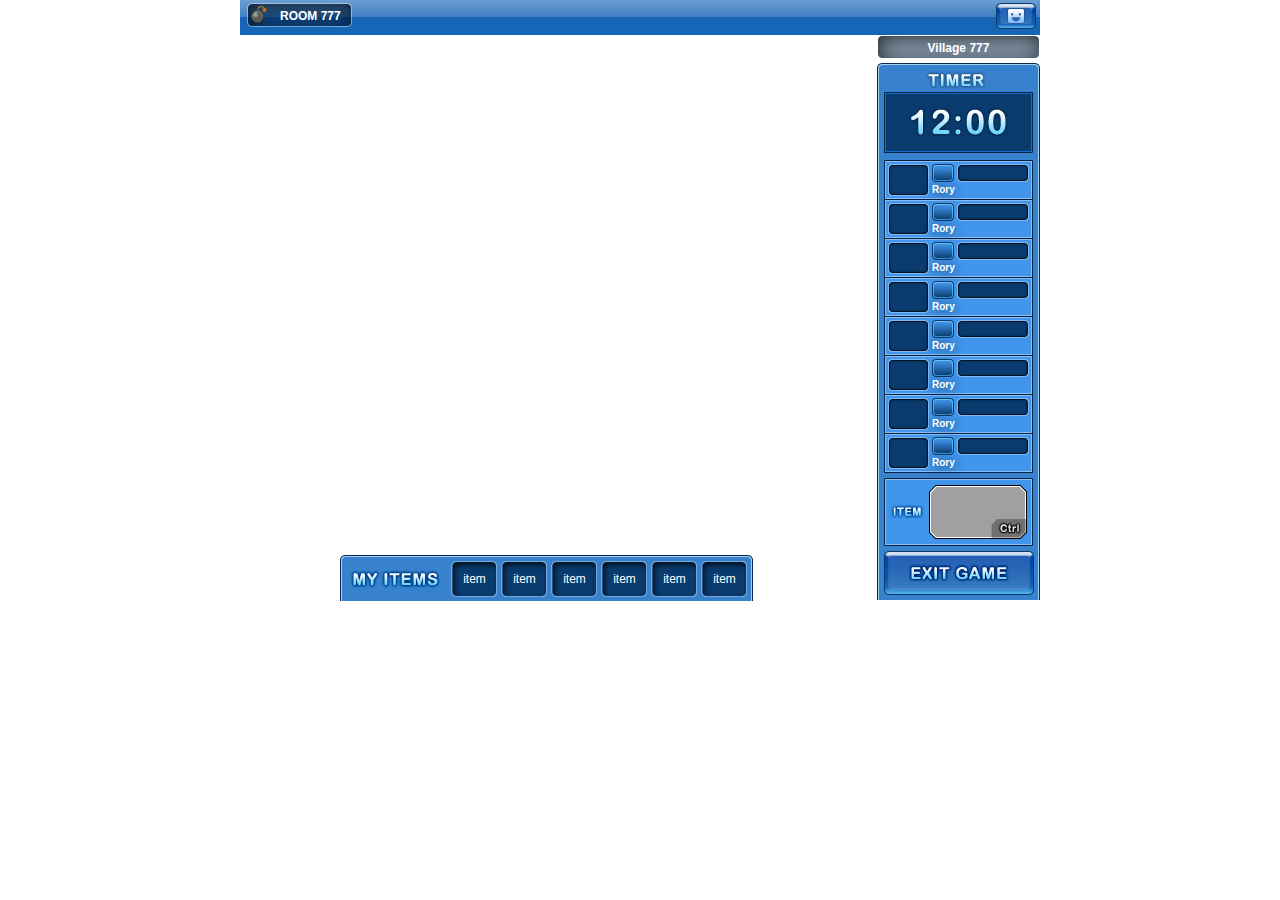
<file: BlastersOnline/PuzzleGam/Content/UI/index.html>
﻿<!DOCTYPE html PUBLIC "-//W3C//DTD XHTML 1.0 Transitional//EN" "http://www.w3.org/TR/xhtml1/DTD/xhtml1-transitional.dtd">
<html xmlns="http://www.w3.org/1999/xhtml">
<head>
<meta http-equiv="Content-Type" content="text/html; charset=utf-8" />
<title>Blasters Online - In Game</title>
<link href="style.css" rel="stylesheet" type="text/css" /> 


</head>
<body id="container">
<script src="global.js"> </script>

	<div id="topbar">
		<div id="room">ROOM 777</div>
		<a href=""><img src="images/smiley.png" alt="" id="smiley"/></a>
	</div>
	
		<div id="content">
			<div id="main">
				
			</div>
				<div id="myitems">
					<div class="item">item</div>
					<div class="item">item</div>
					<div class="item">item</div>
					<div class="item">item</div>
					<div class="item">item</div>
					<div class="item">item</div>
				</div>
			<div class="clear"></div>
		</div>
	
	<div id="sidebar">
		<div id="gamemap">Village 777</div>
		<div id="sidebarbg">
			<div id="timer">
				<img src="images/time.png" alt="" />
			</div>
			
			<div class="playerbox">
				<div class="pblefticon"></div>
				<div class="pbmidicon"></div>
				<div class="rankbadges"></div>
				<div class="playername">Rory</div>
			</div>
				<div class="playerbox">
					<div class="pblefticon"></div>
					<div class="pbmidicon"></div>
					<div class="rankbadges"></div>
					<div class="playername">Rory</div>
				</div>
			<div class="playerbox">
				<div class="pblefticon"></div>
				<div class="pbmidicon"></div>
				<div class="rankbadges"></div>
				<div class="playername">Rory</div>
			</div>
				<div class="playerbox">
					<div class="pblefticon"></div>
					<div class="pbmidicon"></div>
					<div class="rankbadges"></div>
					<div class="playername">Rory</div>
				</div>
			<div class="playerbox">
				<div class="pblefticon"></div>
				<div class="pbmidicon"></div>
				<div class="rankbadges"></div>
				<div class="playername">Rory</div>
			</div>
				<div class="playerbox">
					<div class="pblefticon"></div>
					<div class="pbmidicon"></div>
					<div class="rankbadges"></div>
					<div class="playername">Rory</div>
				</div>
			<div class="playerbox">
				<div class="pblefticon"></div>
				<div class="pbmidicon"></div>
				<div class="rankbadges"></div>
				<div class="playername">Rory</div>
			</div>
				<div class="playerbox">
					<div class="pblefticon"></div>
					<div class="pbmidicon"></div>
					<div class="rankbadges"></div>
					<div class="playername">Rory</div>
				</div>
			
			<div id="item">
				
			</div>
			
			<a href=""><img src="images/exitgame.png" alt="" /></a>
		</div>
	</div>
	
	<div class="clear"></div>
</body>
</html>
</file>
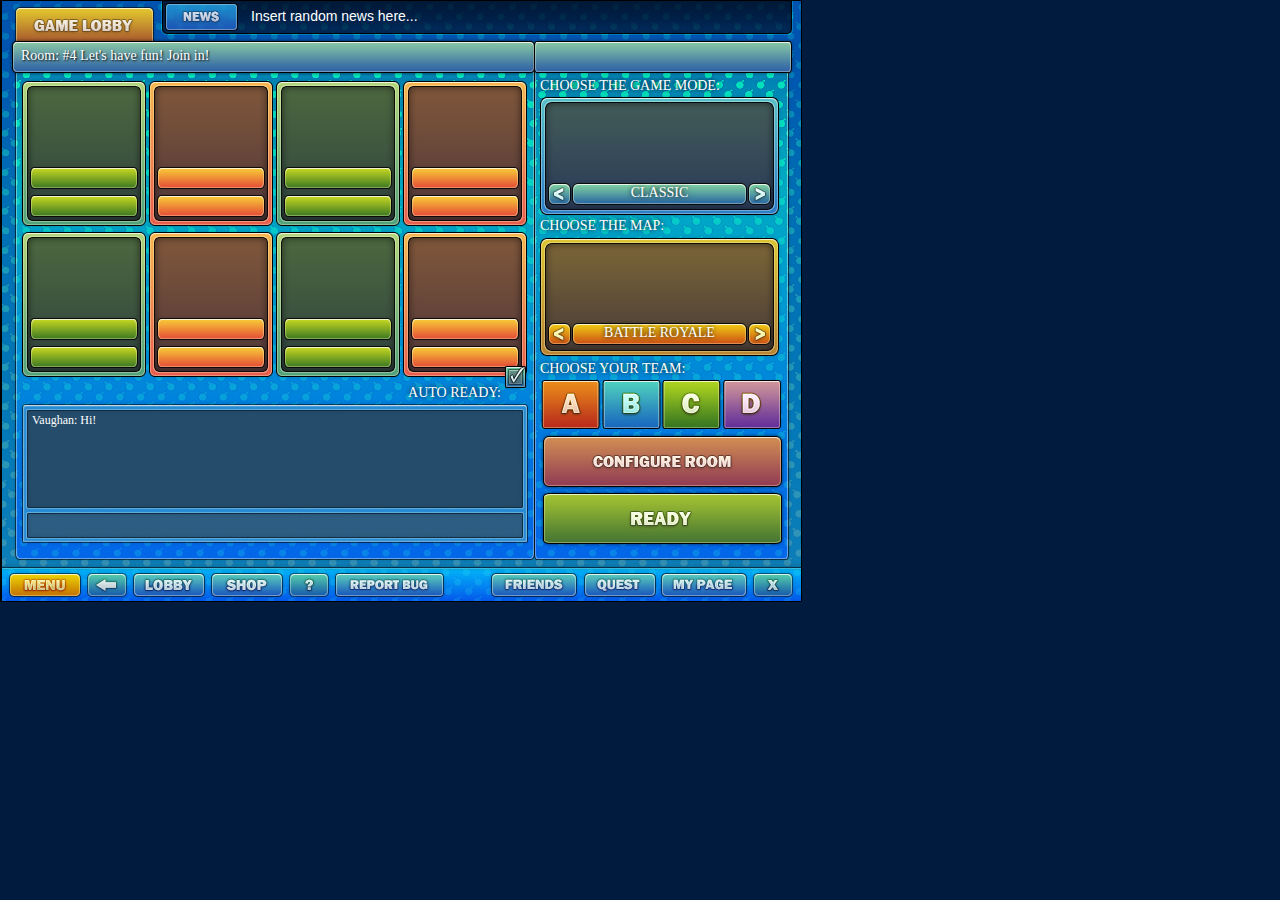
<file: BlastersOnline/BlastersLobby/Content/LobbyBridge/GameReadyView/index.html>
﻿<!DOCTYPE html PUBLIC "-//W3C//DTD XHTML 1.0 Transitional//EN" "http://www.w3.org/TR/xhtml1/DTD/xhtml1-transitional.dtd">
<html xmlns="http://www.w3.org/1999/xhtml">
<head>
<meta http-equiv="Content-Type" content="text/html; charset=utf-8" />
<title></title>
<link href="style.css" rel="stylesheet" type="text/css" /> 
</head>
<body>
<div id="mainbody">

	<div id="news">Insert random news here...</div>

	<div id="room_title">Room: #4 Let's have fun! Join in!</div>
	<div id="room_container">
		<div class="ready">
			<div class="area"></div>
			<div class="readyname"></div>
			<div class="readynotify"></div>
		</div>
			<div class="notready">
				<div class="area"></div>
				<div class="notreadyname"></div>
				<div class="notreadynotify"></div>
			</div>
		<div class="ready">
			<div class="area"></div>
			<div class="readyname"></div>
			<div class="readynotify"></div>
		</div>
			<div class="notready">
				<div class="area"></div>
				<div class="notreadyname"></div>
				<div class="notreadynotify"></div>
			</div>
		<div class="ready">
			<div class="area"></div>
			<div class="readyname"></div>
			<div class="readynotify"></div>
		</div>
			<div class="notready">
				<div class="area"></div>
				<div class="notreadyname"></div>
				<div class="notreadynotify"></div>
			</div>
		<div class="ready">
			<div class="area"></div>
			<div class="readyname"></div>
			<div class="readynotify"></div>
		</div>
			<div class="notready">
				<div class="area"></div>
				<div class="notreadyname"></div>
				<div class="notreadynotify"></div>
			</div>
		<div id="autoready">
			Auto Ready: <img src="images/autoready.png" class="temp"/>
		</div>
		<div class="clear"></div>

		<div id="chat">
			<div id="chatarea">
                <textarea id="chatlogx" class="chatlog" disabled="true" rows="5" cols="58">
Vaughan: Hi!
                </textarea>
			</div>
		    <div id="chatinput">
		        <input id="chatinputs" class="chatmessage" onkeydown="pressed(event)"  type="text" name="chatmessage">
		    </div>
		</div>
	</div>

		<div id="sidebar">
			<div id="gamemode">
				Choose the game mode:
				<div id="gamemodebox">
					<div class="sidearea"></div>
					<a href=""><img src="images/game_back.png" alt="" style="float: left;"/></a>
					<span id="gametitle">CLASSIC</span>
					<a href=""><img src="images/game_forward.png" alt="" /></a>
				</div>
			</div>
				<div id="gamemap">
					Choose the map:
					<div id="gamemapbox">
						<div class="sidearea"></div>
						<a href=""><img src="images/map_back.png" alt="" style="float: left;"/></a>
						<span id="maptitle">BATTLE ROYALE</span>
						<a href=""><img src="images/map_forward.png" alt="" /></a>
					</div>
				</div>
			<div id="team">
				Choose your team:<br/>
				<a href=""><img src="images/a.png" alt="" /></a>
				<a href=""><img src="images/b.png" alt="" /></a>
				<a href=""><img src="images/c.png" alt="" /></a>
				<a href=""><img src="images/d.png" alt="" /></a>
			</div>

			<a href=""><img src="images/configureroom.png" alt="" /></a>
			<a href=""><img src="images/ready.png" alt="" /></a>
		</div>
	<div class="clear"></div>

	<div id="footer">
		<ul id="btm_left">
			<li><a href=""><img src="images/menu.png" alt=""></a></li>
			<li><a href=""><img src="images/back.png" alt=""></a></li>
			<li><a href=""><img src="images/lobby.png" alt=""></a></li>
			<li><a href=""><img src="images/shop.png" alt=""></a></li>
			<li><a href=""><img src="images/help.png" alt=""></a></li>
			<li><a href=""><img src="images/reportbug.png" alt=""></a></li>
		</ul>
			<ul id="btm_right">
				<li><a href=""><img src="images/friends.png" alt=""></a></li>
				<li><a href=""><img src="images/quest.png" alt=""></a></li>
				<li><a href=""><img src="images/mypage.png" alt=""></a></li>
				<li><a href=""><img src="images/close.png" alt=""></a></li>
			</ul>
		<div class="clear"></div>
	</div>
</div>

</body>
    
        <script>
            function pressed(e) {
                // Has the enter key been pressed?
                if ((window.event ? event.keyCode : e.which) == 13) {
                    // If it has been so, manually submit the <form>
                    hook.sendchat();
                }
            }
        </script>
    

</html>
</file>
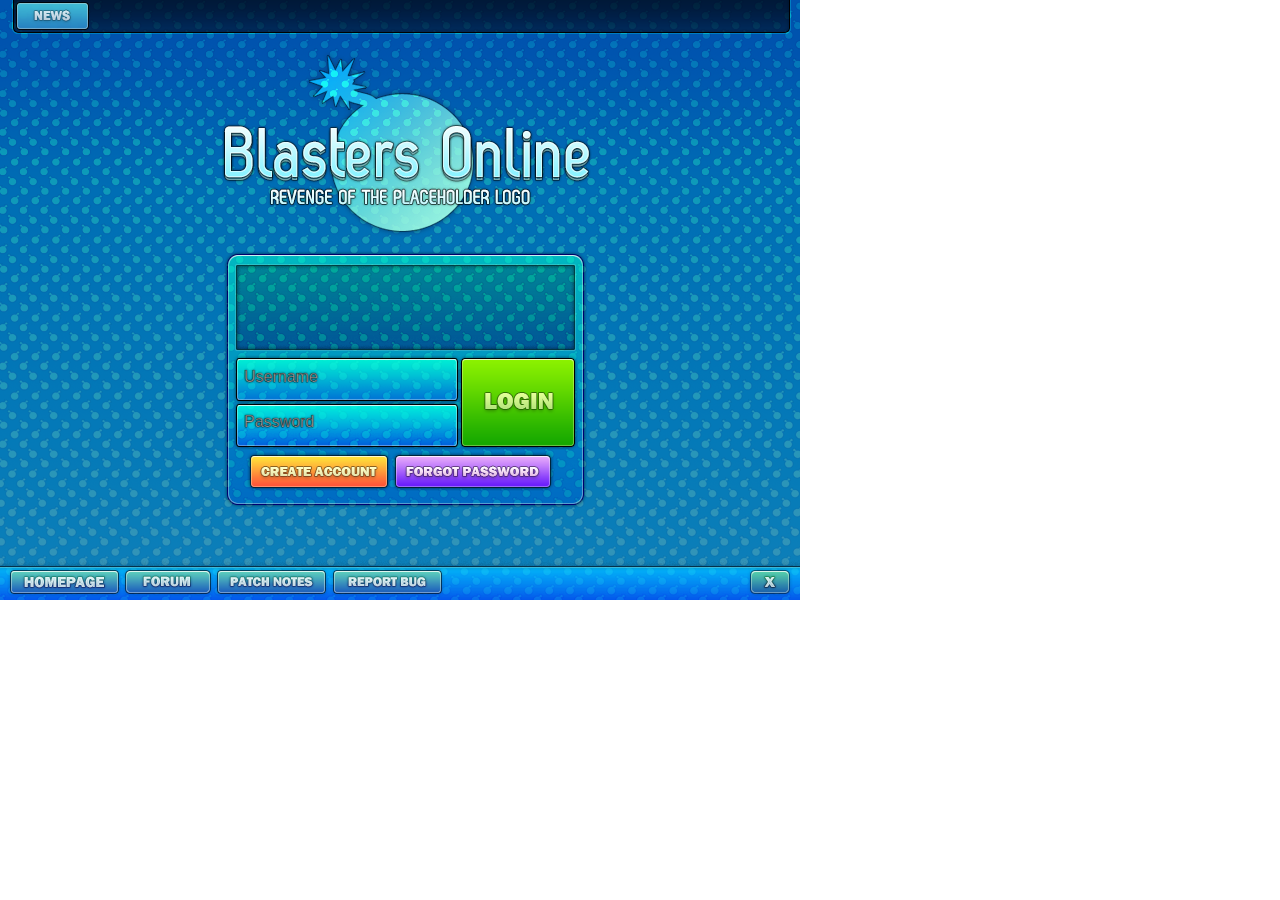
<file: BlastersOnline/BlastersLobby/Content/LobbyBridge/LoginView/index.html>
﻿<!DOCTYPE html PUBLIC "-//W3C//DTD XHTML 1.0 Transitional//EN" "http://www.w3.org/TR/xhtml1/DTD/xhtml1-transitional.dtd">
<html xmlns="http://www.w3.org/1999/xhtml">
    <head>
        <meta http-equiv="Content-Type" content="text/html; charset=utf-8" />
        <title>Blasters Login Screen</title>
        <link href="style.css" rel="stylesheet" type="text/css" />
        <link href="css/bootstrap.css" rel="stylesheet" type="text/css" /> 
    </head>
    
    <script src="http://ajax.googleapis.com/ajax/libs/jquery/1.10.1/jquery.min.js"></script>
    <script src="bootbox.js"> </script>
    <script src="bootstrap.js"> </script>

    <script src="functions.js"> </script>

    <body>
        <div id="container">
            <div id="container-news">
                <img id="btn-news" src="images/login_btn_news.png" />
            </div>

            <div id="container-login">
                <input type="text" id="txt-username" placeholder="Username" size="28">
                <input type="password" id="txt-password" placeholder="Password" size="28">

                <img id="btn-login" src="images/login_btn_login.png" onClick="hook.loginRequest()" />
                <img id="btn-createaccount" src="images/login_btn_createaccount.png" />
                <img id="btn-forgotpassword" src="images/login_btn_forgotpassword.png" />
            </div>

            <div id="container-bottom">
                <img id="btn-homepage" src="images/login_btn_homepage.png" onClick="hook.openHomepage()"/>
                <img id="btn-forum" src="images/login_btn_forum.png" onClick="hook.openForums()"/>
                <img id="btn-patchnotes" src="images/login_btn_patchnotes.png" />
                <img id="btn-reportbug" src="images/login_btn_reportbug.png" />
                <img id="btn-close" src="images/login_btn_close.png" onClick="hook.close()"/>
            </div>
        </div>
    </body>
</html>
</file>
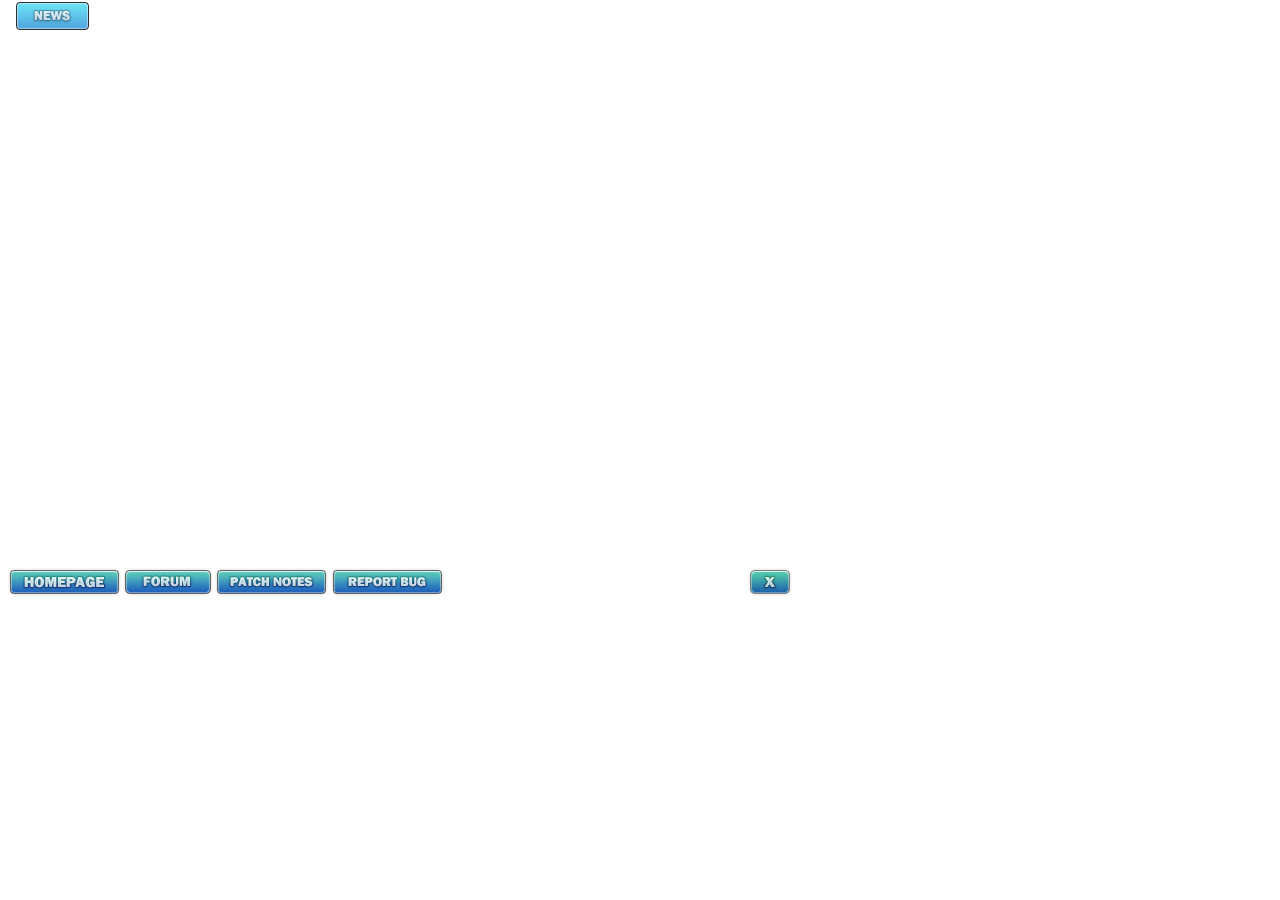
<file: BlastersOnline/BlastersLobby/Content/LobbyBridge/main/index.html>
﻿<!DOCTYPE html PUBLIC "-//W3C//DTD XHTML 1.0 Transitional//EN" "http://www.w3.org/TR/xhtml1/DTD/xhtml1-transitional.dtd">
<html xmlns="http://www.w3.org/1999/xhtml">
    <head>
        <meta http-equiv="Content-Type" content="text/html; charset=utf-8" />
        <title>Blasters Login Screen</title>
        <link href="style.css" rel="stylesheet" type="text/css" />
        <link href="css/bootstrap.css" rel="stylesheet" type="text/css" /> 
    </head>
    
    <script src="http://ajax.googleapis.com/ajax/libs/jquery/1.10.1/jquery.min.js"></script>
    <script src="bootbox.js"> </script>
    <script src="bootstrap.js"> </script>
    <script src="js/ViewManager.js"> </script>
    <script src="functions.js"> </script>

    <script> 
        var viewManager = new ViewManager();
    </script>

    <body>
        <div id="container">
            <div id="container-news">
                <img id="btn-news" src="images/login_btn_news.png" />
            </div>

            <div id="contentwrapper">

            </div>
                <div id="container-bottom">
                    <img id="btn-homepage" src="images/login_btn_homepage.png" onClick="hook.openHomepage()"/>
                    <img id="btn-forum" src="images/login_btn_forum.png" onClick="hook.openForums()"/>
                    <img id="btn-patchnotes" src="images/login_btn_patchnotes.png" />
                    <img id="btn-reportbug" src="images/login_btn_reportbug.png" />
                    <img id="btn-close" src="images/login_btn_close.png" onClick="hook.close()"/>
                </div>

        </div>
    </body>
</html>
</file>
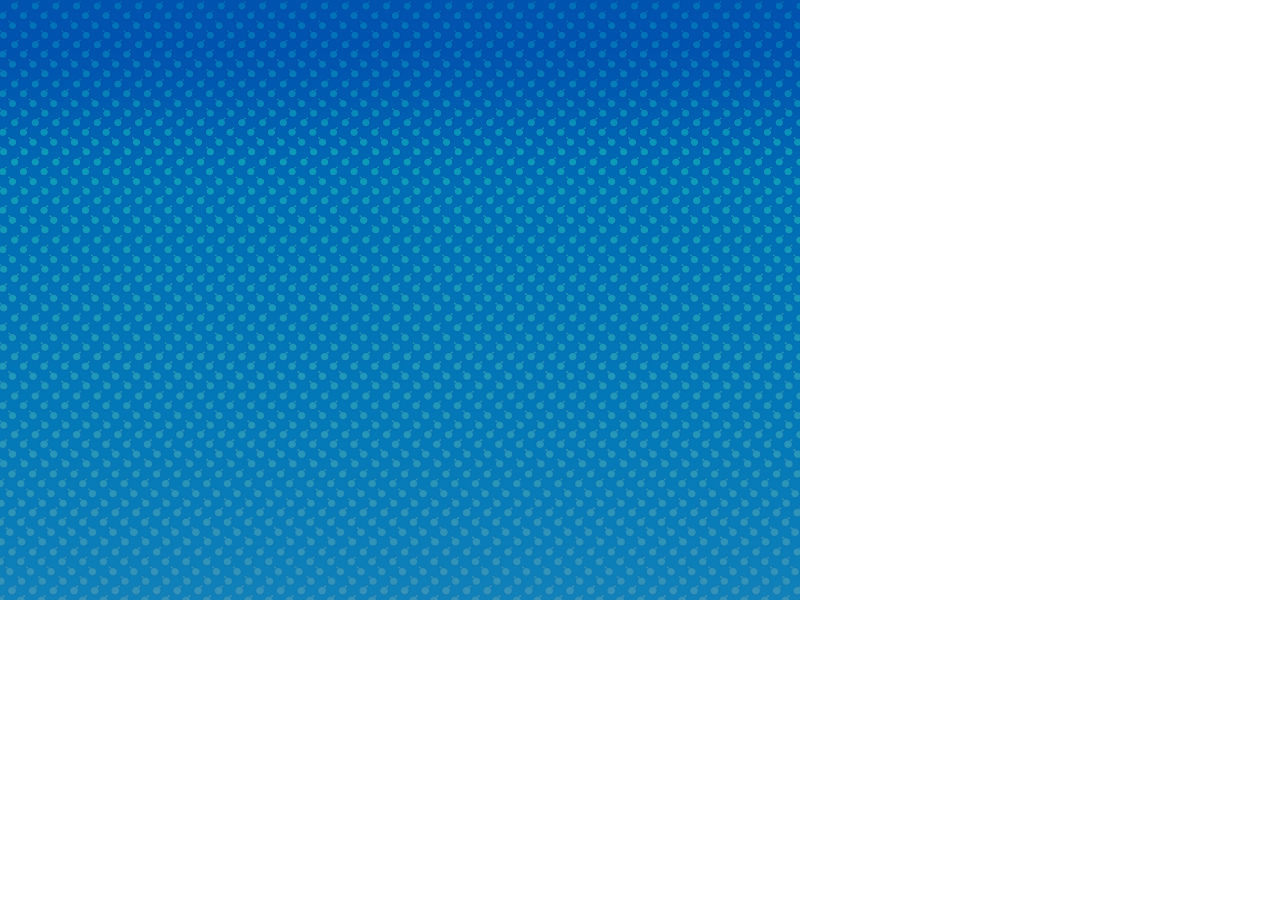
<file: BlastersOnline/BlastersLobby/Content/Interface/core.html>
﻿<!DOCTYPE html PUBLIC "-//W3C//DTD XHTML 1.0 Transitional//EN" "http://www.w3.org/TR/xhtml1/DTD/xhtml1-transitional.dtd">
<html xmlns="http://www.w3.org/1999/xhtml">
    <head>
        <meta http-equiv="Content-Type" content="text/html; charset=utf-8" />
        <title>Blasters Web Interface</title>

        <link href="css/core.css" rel="stylesheet" type="text/css" />
        <script src="js/angular.dev.js" type="text/javascript"></script>

        <!--<link href="css/bootstrap.css" rel="stylesheet" type="text/css" /> 
            

        <script src="js/pixastic.custom.js"></script>-->
        <script src="js/core.js" type="text/javascript"></script>
    </head>
    <!--
    <script src="http://ajax.googleapis.com/ajax/libs/jquery/1.10.1/jquery.min.js"></script>
    <script src="bootbox.js"> </script>
    <script src="bootstrap.js"> </script>

    <script src="functions.js"> </script>
-->
    <body onload="init()">
        <div id="page-container">
            <div id="page-header">

            </div>

            <div id="page-body">

            </div>

            <div id="page-footer">

            </div>
        </div>
    </body>
</html>
</file>
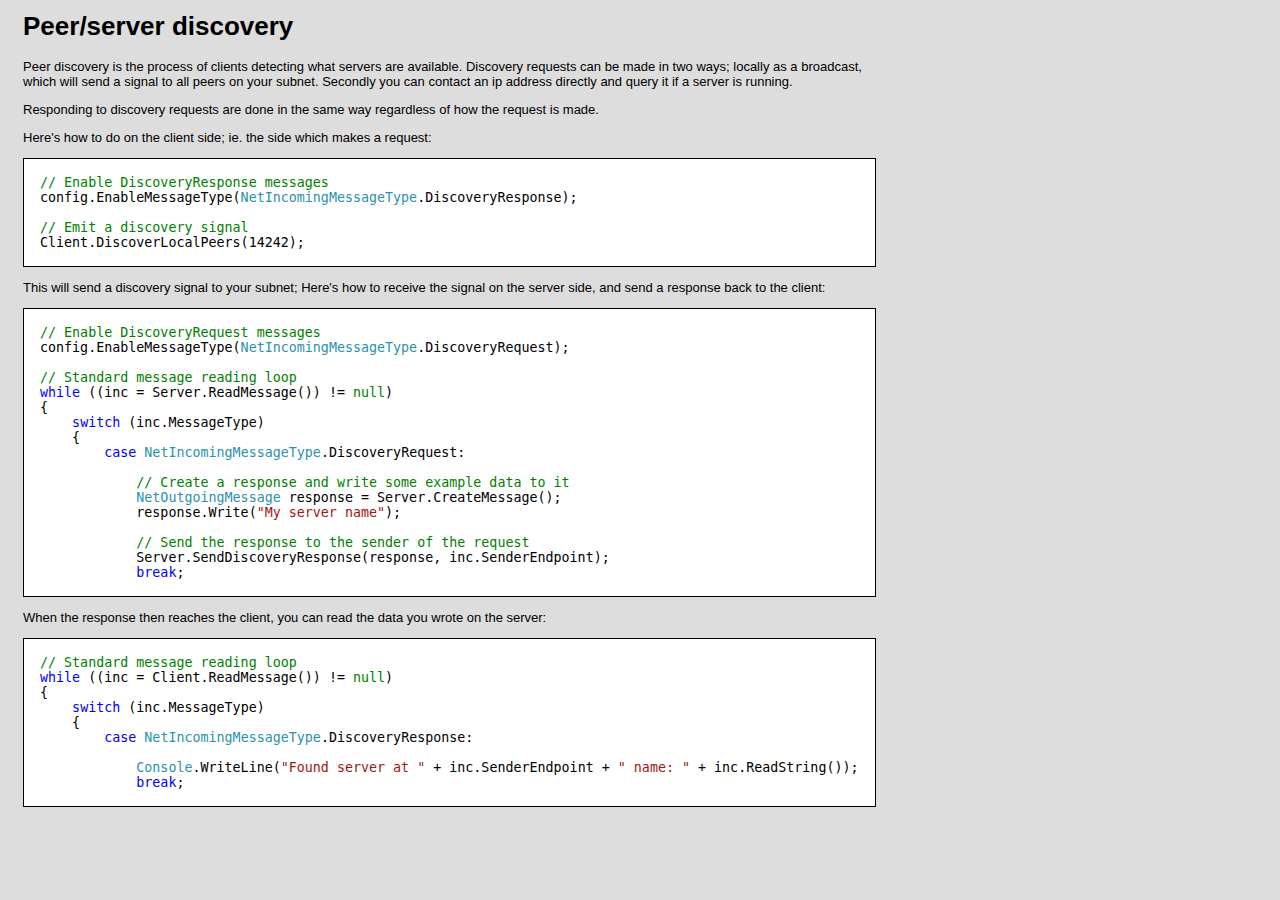
<file: BlastersOnline/MonoGame-develop/ThirdParty/Lidgren.Network/Documentation/Discovery.html>
﻿<!DOCTYPE HTML PUBLIC "-//W3C//DTD HTML 4.0 Transitional//EN">
<html>
<head>
	<style type="text/css">
		body
		{
			font-family: Verdana, Geneva, Arial, sans-serif;
			font-size: small;
			margin-left: 20px;
			background-color: #dddddd;
		}
		td
		{
			font-family: Verdana, Geneva, Arial, sans-serif;
			font-size: small;
		}
		.page
		{
			width: 700px;
		}
		.cf
		{
			font-family: Courier New;
			font-size: 10pt;
			color: black;
			background: white;
			padding: 16px;
			border: 1px solid black;
		}
		.cl
		{
			margin: 0px;
		}
		.cb1
		{
			color: green;
		}
		.cb2
		{
			color: #2b91af;
		}
		.cb3
		{
			color: blue;
		}
		.cb4
		{
			color: #a31515;
		}
	</style>
	<title>Peer/server discovery</title>
</head>
<body>
	<table>
		<tr>
			<td class="page">
				<h1>Peer/server discovery</h1>
				<p>
					Peer discovery is the process of clients detecting what servers are available. Discovery requests can be made in two ways; 
					locally as a broadcast, which will send a signal to all peers on your subnet. Secondly you can contact an ip address directly 
					and query it if a server is running.
				</p>
				<p>Responding to discovery requests are done in the same way regardless of how the request is made.</p>
				
				<p>Here's how to do on the client side; ie. the side which makes a request:</p>
				<div class="cf">
					<pre class="cl"><span class="cb1">// Enable DiscoveryResponse messages</span></pre>
					<pre class="cl">config.EnableMessageType(<span class="cb2">NetIncomingMessageType</span>.DiscoveryResponse);</pre>
					<pre class="cl">&nbsp;</pre>
					<pre class="cl"><span class="cb1">// Emit a discovery signal</span></pre>
					<pre class="cl">Client.DiscoverLocalPeers(14242);</pre>
				</div>

				<p>This will send a discovery signal to your subnet; Here's how to receive the signal on the server side, and send a response back to the client:</p>

<div class="cf">
<pre class="cl"><span class="cb1">// Enable DiscoveryRequest messages</span></pre>
<pre class="cl">config.EnableMessageType(<span class="cb2">NetIncomingMessageType</span>.DiscoveryRequest);</pre>
<pre class="cl">&nbsp;</pre>
<pre class="cl"><span class="cb1">// Standard message reading loop</span></pre>
<pre class="cl"><span class="cb3">while</span> ((inc = Server.ReadMessage()) != <span class="cb1">null</span>)</pre>
<pre class="cl">{</pre>
<pre class="cl">&nbsp;&nbsp;&nbsp; <span class="cb3">switch</span> (inc.MessageType)</pre>
<pre class="cl">&nbsp;&nbsp;&nbsp; {</pre>
<pre class="cl">&nbsp;&nbsp;&nbsp; &nbsp;&nbsp;&nbsp; <span class="cb3">case</span> <span class="cb2">NetIncomingMessageType</span>.DiscoveryRequest:</pre>
<pre class="cl">&nbsp;</pre>
<pre class="cl">&nbsp;&nbsp;&nbsp; &nbsp;&nbsp;&nbsp; &nbsp;&nbsp;&nbsp; <span class="cb1">// Create a response and write some example data to it</span></pre>
<pre class="cl">&nbsp;&nbsp;&nbsp; &nbsp;&nbsp;&nbsp; &nbsp;&nbsp;&nbsp; <span class="cb2">NetOutgoingMessage</span> response = Server.CreateMessage();</pre>
<pre class="cl">&nbsp;&nbsp;&nbsp; &nbsp;&nbsp;&nbsp; &nbsp;&nbsp;&nbsp; response.Write(<span class="cb4">&quot;My server name&quot;</span>);</pre>
<pre class="cl">&nbsp;</pre>
<pre class="cl">&nbsp;&nbsp;&nbsp; &nbsp;&nbsp;&nbsp; &nbsp;&nbsp;&nbsp; <span class="cb1">// Send the response to the sender of the request</span></pre>
<pre class="cl">&nbsp;&nbsp;&nbsp; &nbsp;&nbsp;&nbsp; &nbsp;&nbsp;&nbsp; Server.SendDiscoveryResponse(response, inc.SenderEndpoint);</pre>
<pre class="cl">&nbsp;&nbsp;&nbsp; &nbsp;&nbsp;&nbsp; &nbsp;&nbsp;&nbsp; <span class="cb3">break</span>;</pre>
</div>

<p>When the response then reaches the client, you can read the data you wrote on the server:</p>

<div class="cf">
<pre class="cl"><span class="cb1">// Standard message reading loop</span></pre>
<pre class="cl"><span class="cb3">while</span> ((inc = Client.ReadMessage()) != <span class="cb1">null</span>)</pre>
<pre class="cl">{</pre>
<pre class="cl">&nbsp;&nbsp;&nbsp; <span class="cb3">switch</span> (inc.MessageType)</pre>
<pre class="cl">&nbsp;&nbsp;&nbsp; {</pre>
<pre class="cl">&nbsp;&nbsp;&nbsp; &nbsp;&nbsp;&nbsp; <span class="cb3">case</span> <span class="cb2">NetIncomingMessageType</span>.DiscoveryResponse:</pre>
<pre class="cl">&nbsp;</pre>
<pre class="cl">&nbsp;&nbsp;&nbsp; &nbsp;&nbsp;&nbsp; &nbsp;&nbsp;&nbsp; <span class="cb2">Console</span>.WriteLine(<span class="cb4">&quot;Found server at &quot;</span> + inc.SenderEndpoint + <span class="cb4">&quot; name: &quot;</span> + inc.ReadString());</pre>
<pre class="cl">&nbsp;&nbsp;&nbsp; &nbsp;&nbsp;&nbsp; &nbsp;&nbsp;&nbsp; <span class="cb3">break</span>;</pre>
</div>
			</td>
		</tr>
	</table>
</body>
</html>
</file>
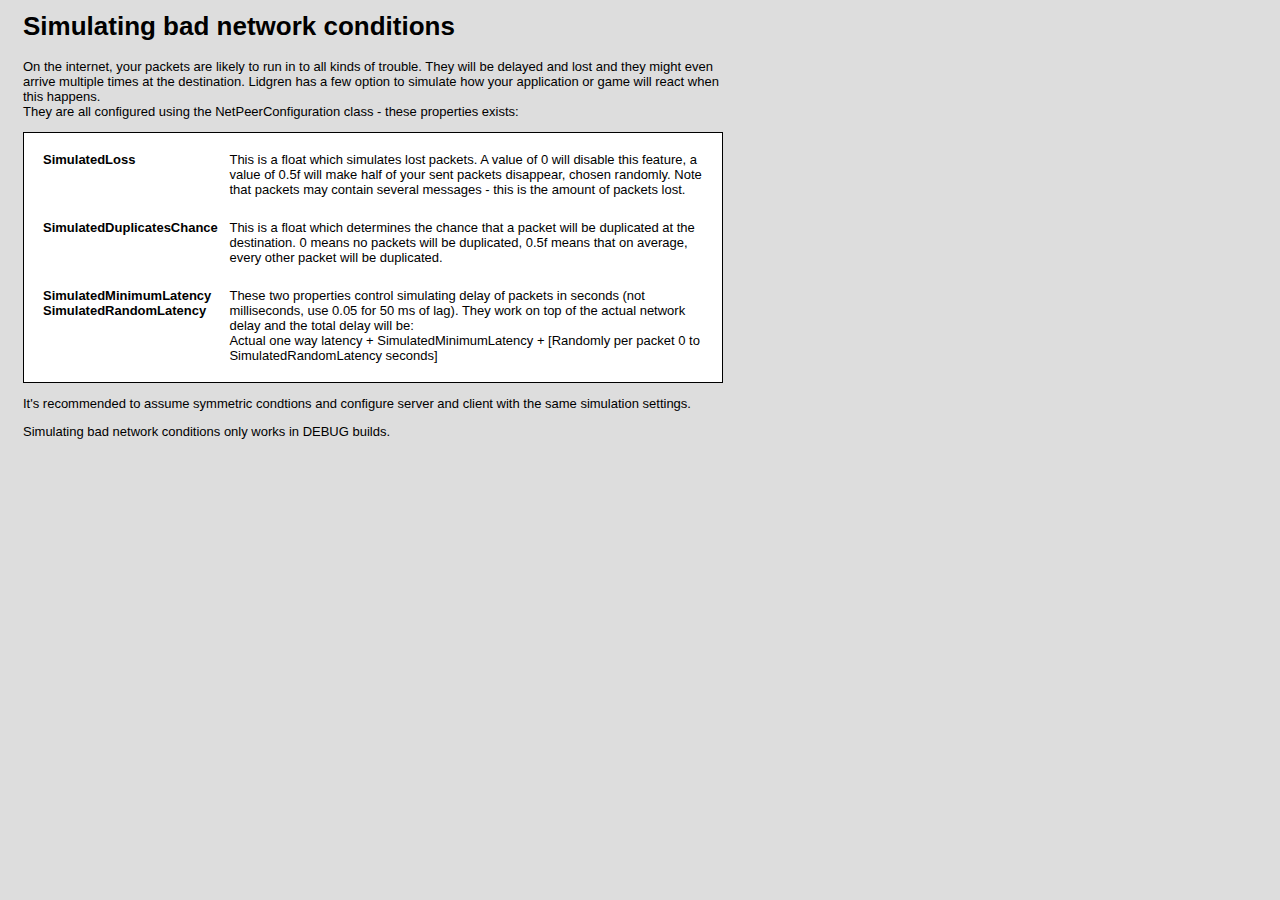
<file: BlastersOnline/MonoGame-develop/ThirdParty/Lidgren.Network/Documentation/SimulatingBadNetwork.html>
﻿<!DOCTYPE HTML PUBLIC "-//W3C//DTD HTML 4.0 Transitional//EN">
<html>
<head>
	<style type="text/css">
		body
		{
			font-family: Verdana, Geneva, Arial, sans-serif;
			font-size: small;
			margin-left: 20px;
			background-color: #dddddd;
		}
		td
		{
			font-family: Verdana, Geneva, Arial, sans-serif;
			font-size: small;
		}
		.cf
		{
			font-family: Courier New;
			font-size: 10pt;
			color: black;
			background: white;
			padding: 16px;
			border: 1px solid black;
		}
		.cl
		{
			margin: 0px;
		}
		.cb1
		{
			color: green;
		}
		.cb2
		{
			color: #2b91af;
		}
		.cb3
		{
			color: blue;
		}
		.cb4
		{
			color: #a31515;
		}
	</style>
	<title>Lidgren tutorial</title>
</head>
<body>
	<table>
		<tr>
			<td width="700">
				<h1>Simulating bad network conditions</h1>
				<p>
					On the internet, your packets are likely to run in to all kinds of trouble. They will be delayed and lost and they might even arrive multiple times at the destination. Lidgren has a few option to simulate how your application or game will react when this happens.<br />
					They are all configured using the NetPeerConfiguration class - these properties exists:</p>
				<p>
				<div class="cf">
					<table>
						<tr>
							<td valign="top">
								<b>SimulatedLoss</b>
							</td>
							<td>
								&nbsp;
							</td>
							<td valign="top">
								This is a float which simulates lost packets. A value of 0 will disable this feature, a value of 0.5f will make half of your sent packets disappear, chosen randomly. Note that packets may contain several messages - this is the amount of packets lost.
							</td>
						</tr>
						<tr>
							<td colspan="3">
								&nbsp;
							</td>
						</tr>
						<tr>
							<td valign="top">
								<b>SimulatedDuplicatesChance</b>
							</td>
							<td>
								&nbsp;
							</td>
							<td valign="top">
								This is a float which determines the chance that a packet will be duplicated at the destination. 0 means no packets will be duplicated, 0.5f means that on average, every other packet will be duplicated.
							</td>
						</tr>
						<tr>
							<td colspan="3">
								&nbsp;
							</td>
						</tr>
						<tr>
							<td valign="top">
								<b>SimulatedMinimumLatency</b><br />
								<b>SimulatedRandomLatency</b>
							</td>
							<td>
								&nbsp;
							</td>
							<td valign="top">
								These two properties control simulating delay of packets in seconds (not milliseconds, use 0.05 for 50 ms of lag). They work on top of the actual network delay and the total delay will be:<br />
								Actual one way latency + SimulatedMinimumLatency + [Randomly per packet 0 to SimulatedRandomLatency seconds]
							</td>
						</tr>
					</table>
					
				</div>
					<p>It's recommended to assume symmetric condtions and configure server and client with the same simulation settings.</p>
					<p>Simulating bad network conditions only works in DEBUG builds.</p>

			</td>
		</tr>
	</table>
</body>
</html>
</file>
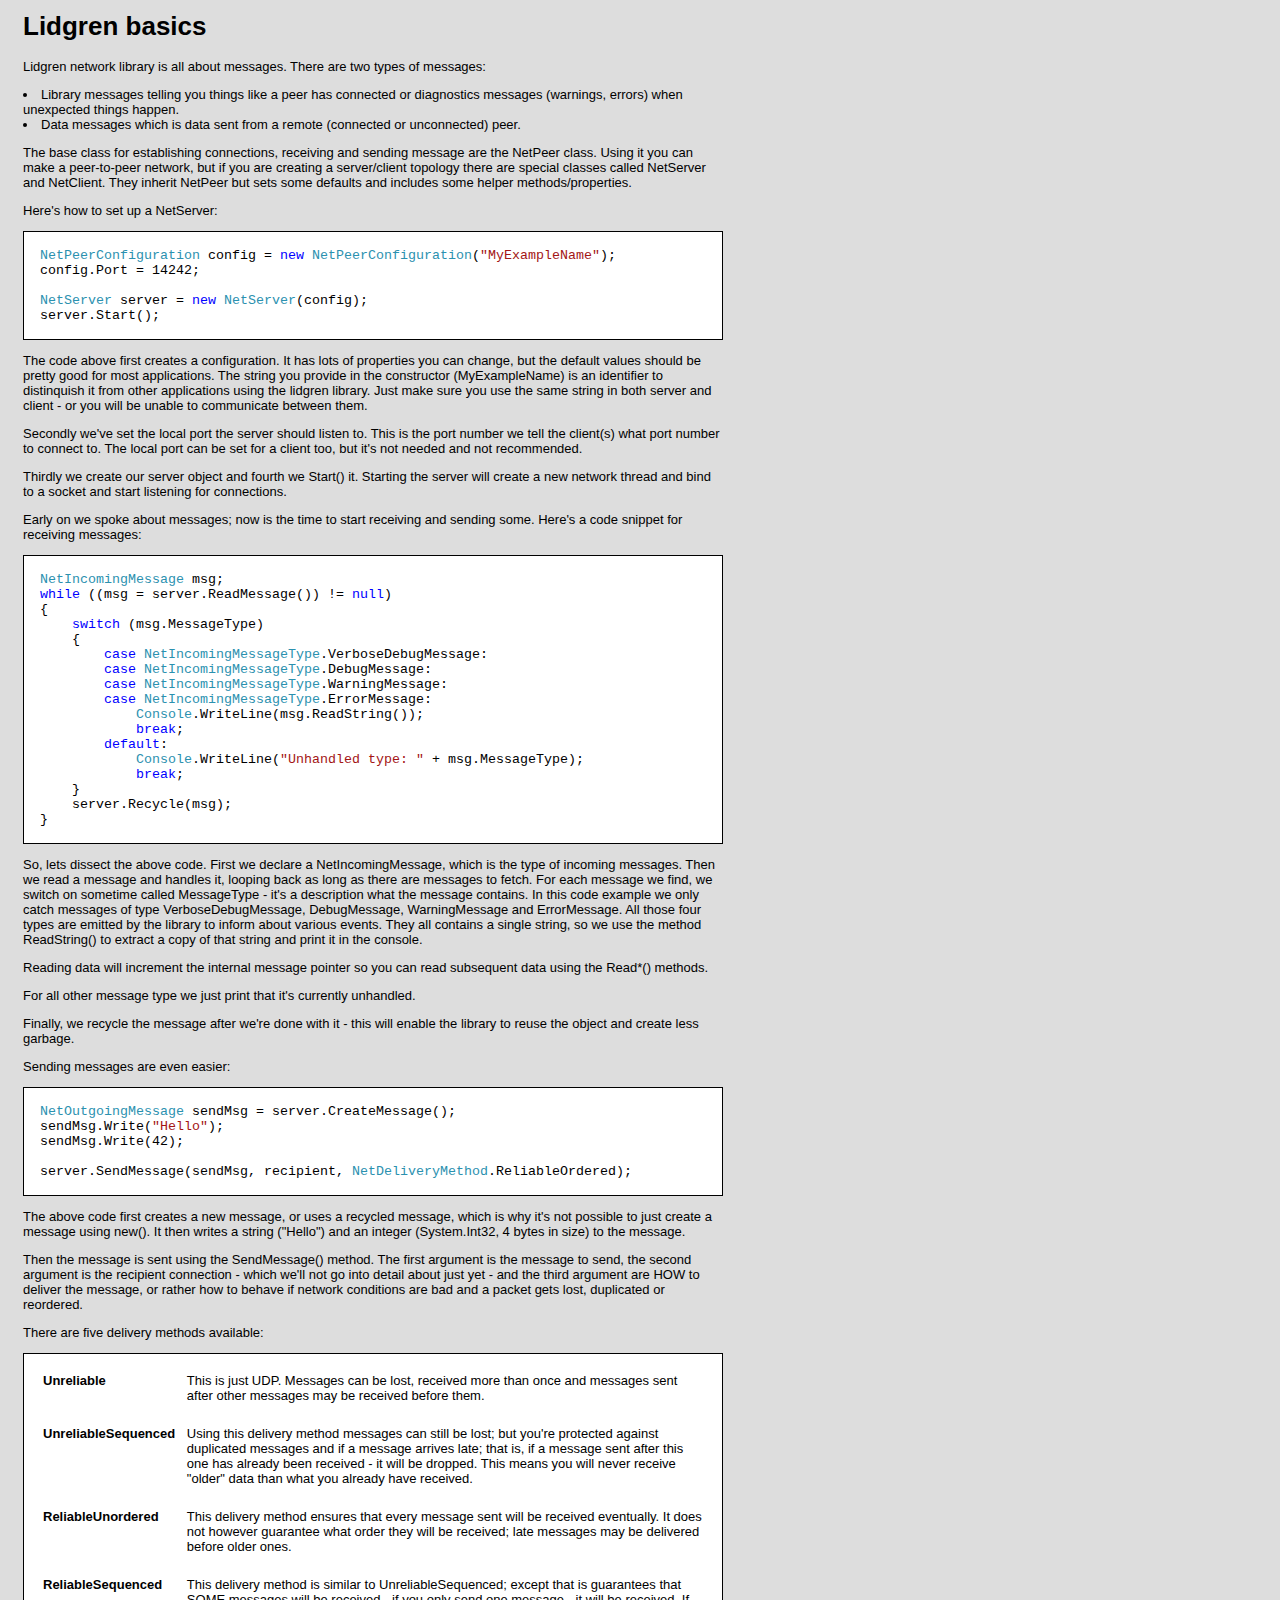
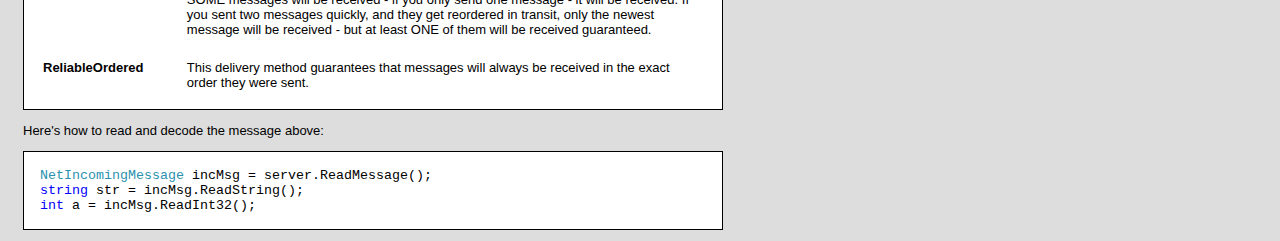
<file: BlastersOnline/MonoGame-develop/ThirdParty/Lidgren.Network/Documentation/Tutorial.html>
﻿<!DOCTYPE HTML PUBLIC "-//W3C//DTD HTML 4.0 Transitional//EN">
<html>
<head>
	<style type="text/css">
		body
		{
			font-family: Verdana, Geneva, Arial, sans-serif;
			font-size: small;
			margin-left: 20px;
			background-color: #dddddd;
		}
		td
		{
			font-family: Verdana, Geneva, Arial, sans-serif;
			font-size: small;
		}
		.cf
		{
			font-family: Courier New;
			font-size: 10pt;
			color: black;
			background: white;
			padding: 16px;
			border: 1px solid black;
		}
		.cl
		{
			margin: 0px;
		}
		.cb1
		{
			color: green;
		}
		.cb2
		{
			color: #2b91af;
		}
		.cb3
		{
			color: blue;
		}
		.cb4
		{
			color: #a31515;
		}
	</style>
	<title>Lidgren basics tutorial</title>
</head>
<body>
	<table>
		<tr>
			<td width="700">
				<h1>
					Lidgren basics</h1>
				<p>
					Lidgren network library is all about messages. There are two types of messages:</p>
				<li>Library messages telling you things like a peer has connected or diagnostics messages (warnings, errors) when unexpected things happen.</li>
				<li>Data messages which is data sent from a remote (connected or unconnected) peer.</li>
				<p>
					The base class for establishing connections, receiving and sending message are the NetPeer class. Using it you can make a peer-to-peer network, but if you are creating a server/client topology there are special classes called NetServer and NetClient. They inherit NetPeer but sets some defaults and includes some helper methods/properties.</p>
				<p>
					Here's how to set up a NetServer:</p>
				<div class="cf">
					<pre class="cl"><span class="cb2">NetPeerConfiguration</span> config = <span class="cb3">new</span> <span class="cb2">NetPeerConfiguration</span>(<span class="cb4">&quot;MyExampleName&quot;</span>);</pre>
					<pre class="cl">config.Port = 14242;</pre>
					<pre class="cl">&nbsp;</pre>
					<pre class="cl"><span class="cb2">NetServer</span> server = <span class="cb3">new</span> <span class="cb2">NetServer</span>(config);</pre>
					<pre class="cl">server.Start();</pre>
				</div>
				<p>
					The code above first creates a configuration. It has lots of properties you can change, but the default values should be pretty good for most applications. The string you provide in the constructor (MyExampleName) is an identifier to distinquish it from other applications using the lidgren library. Just make sure you use the same string in both server and client - or you will be unable to communicate between them.</p>
				<p>
					Secondly we've set the local port the server should listen to. This is the port number we tell the client(s) what port number to connect to. The local port can be set for a client too, but it's not needed and not recommended.</p>
				<p>
					Thirdly we create our server object and fourth we Start() it. Starting the server will create a new network thread and bind to a socket and start listening for connections.</p>
				<p>
					Early on we spoke about messages; now is the time to start receiving and sending some. Here's a code snippet for receiving messages:</p>
				<div class="cf">
					<pre class="cl"><span class="cb2">NetIncomingMessage</span> msg;</pre>
					<pre class="cl"><span class="cb3">while</span> ((msg = server.ReadMessage()) != <span class="cb3">null</span>)</pre>
					<pre class="cl">{</pre>
					<pre class="cl">&nbsp;&nbsp;&nbsp; <span class="cb3">switch</span> (msg.MessageType)</pre>
					<pre class="cl">&nbsp;&nbsp;&nbsp; {</pre>
					<pre class="cl">&nbsp;&nbsp;&nbsp; &nbsp;&nbsp;&nbsp; <span class="cb3">case</span> <span class="cb2">NetIncomingMessageType</span>.VerboseDebugMessage:</pre>
					<pre class="cl">&nbsp;&nbsp;&nbsp; &nbsp;&nbsp;&nbsp; <span class="cb3">case</span> <span class="cb2">NetIncomingMessageType</span>.DebugMessage:</pre>
					<pre class="cl">&nbsp;&nbsp;&nbsp; &nbsp;&nbsp;&nbsp; <span class="cb3">case</span> <span class="cb2">NetIncomingMessageType</span>.WarningMessage:</pre>
					<pre class="cl">&nbsp;&nbsp;&nbsp; &nbsp;&nbsp;&nbsp; <span class="cb3">case</span> <span class="cb2">NetIncomingMessageType</span>.ErrorMessage:</pre>
					<pre class="cl">&nbsp;&nbsp;&nbsp; &nbsp;&nbsp;&nbsp; &nbsp;&nbsp;&nbsp; <span class="cb2">Console</span>.WriteLine(msg.ReadString());</pre>
					<pre class="cl">&nbsp;&nbsp;&nbsp; &nbsp;&nbsp;&nbsp; &nbsp;&nbsp;&nbsp; <span class="cb3">break</span>;</pre>
					<pre class="cl">&nbsp;&nbsp;&nbsp; &nbsp;&nbsp;&nbsp; <span class="cb3">default</span>:</pre>
					<pre class="cl">&nbsp;&nbsp;&nbsp; &nbsp;&nbsp;&nbsp; &nbsp;&nbsp;&nbsp; <span class="cb2">Console</span>.WriteLine(<span class="cb4">&quot;Unhandled type: &quot;</span> + msg.MessageType);</pre>
					<pre class="cl">&nbsp;&nbsp;&nbsp; &nbsp;&nbsp;&nbsp; &nbsp;&nbsp;&nbsp; <span class="cb3">break</span>;</pre>
					<pre class="cl">&nbsp;&nbsp;&nbsp; }</pre>
					<pre class="cl">&nbsp;&nbsp;&nbsp; server.Recycle(msg);</pre>
					<pre class="cl">}</pre>
				</div>
				<p>
					So, lets dissect the above code. First we declare a NetIncomingMessage, which is the type of incoming messages. Then we read a message and handles it, looping back as long as there are messages to fetch. For each message we find, we switch on sometime called MessageType - it's a description what the message contains. In this code example we only catch messages of type VerboseDebugMessage, DebugMessage, WarningMessage and ErrorMessage. All those four types are emitted by the library to inform about various events. They all contains a single string, so we use the method ReadString() to extract a copy of that string and print it in the console.</p>
				<p>
					Reading data will increment the internal message pointer so you can read subsequent data using the Read*() methods.</p>
				<p>
					For all other message type we just print that it's currently unhandled.</p>
				<p>
					Finally, we recycle the message after we're done with it - this will enable the library to reuse the object and create less garbage.</p>
				<p>
					Sending messages are even easier:</p>
				<div class="cf">
					<pre class="cl"><span class="cb2">NetOutgoingMessage</span> sendMsg = server.CreateMessage();</pre>
					<pre class="cl">sendMsg.Write(<span class="cb4">&quot;Hello&quot;</span>);</pre>
					<pre class="cl">sendMsg.Write(42);</pre>
					<pre class="cl">&nbsp;</pre>
					<pre class="cl">server.SendMessage(sendMsg, recipient, <span class="cb2">NetDeliveryMethod</span>.ReliableOrdered);</pre>
				</div>
				<p>
					The above code first creates a new message, or uses a recycled message, which is why it's not possible to just create a message using new(). It then writes a string ("Hello") and an integer (System.Int32, 4 bytes in size) to the message.</p>
				<p>
					Then the message is sent using the SendMessage() method. The first argument is the message to send, the second argument is the recipient connection - which we'll not go into detail about just yet - and the third argument are HOW to deliver the message, or rather how to behave if network conditions are bad and a packet gets lost, duplicated or reordered.</p>
				<p>
					There are five delivery methods available:</p>
				<div class="cf">
					<table>
						<tr>
							<td valign="top">
								<b>Unreliable</b>
							</td>
							<td>
								&nbsp;
							</td>
							<td valign="top">
								This is just UDP. Messages can be lost, received more than once and messages sent after other messages may be received before them.
							</td>
						</tr>
						<tr>
							<td colspan="3">
								&nbsp;
							</td>
						</tr>
						<tr>
							<td valign="top">
								<b>UnreliableSequenced</b>
							</td>
							<td>
								&nbsp;
							</td>
							<td valign="top">
								Using this delivery method messages can still be lost; but you're protected against duplicated messages and if a message arrives late; that is, if a message sent after this one has already been received - it will be dropped. This means you will never receive "older" data than what you already have received.
							</td>
						</tr>
						<tr>
							<td colspan="3">
								&nbsp;
							</td>
						</tr>
						<tr>
							<td valign="top">
								<b>ReliableUnordered</b>
							</td>
							<td>
								&nbsp;
							</td>
							<td valign="top">
								This delivery method ensures that every message sent will be received eventually. It does not however guarantee what order they will be received; late messages may be delivered before older ones.
							</td>
						</tr>
						<tr>
							<td colspan="3">
								&nbsp;
							</td>
						</tr>
						<tr>
							<td valign="top">
								<b>ReliableSequenced</b>
							</td>
							<td>
								&nbsp;
							</td>
							<td valign="top">
								This delivery method is similar to UnreliableSequenced; except that is guarantees that SOME messages will be received - if you only send one message - it will be received. If you sent two messages quickly, and they get reordered in transit, only the newest message will be received - but at least ONE of them will be received guaranteed.
							</td>
						</tr>
						<tr>
							<td colspan="3">
								&nbsp;
							</td>
						</tr>
						<tr>
							<td valign="top"><b>ReliableOrdered</b></td>
							<td>&nbsp;</td>
							<td valign="top">
								This delivery method guarantees that messages will always be received in the exact order they were sent.
							</td>
						</tr>
					</table>
				</div>
				<p>
					Here's how to read and decode the message above:</p>
				<div class="cf">
					<pre class="cl"><span class="cb2">NetIncomingMessage</span> incMsg = server.ReadMessage();</pre>
					<pre class="cl"><span class="cb3">string</span> str = incMsg.ReadString();</pre>
					<pre class="cl"><span class="cb3">int</span> a = incMsg.ReadInt32();</pre>
				</div>
			</td>
		</tr>
	</table>
</body>
</html>
</file>
<file: BlastersOnline/PuzzleGam/Content/UI/style.css>
/*********** Body ************/

* { margin:0; padding:0; }

body
{ 
	font:12px Trebuchet MS, Tahoma, Tw Cen MT, Arial;
	color:#000;
}

A:link {text-decoration: none; color: #FFF;}
A:visited {text-decoration: none; color: #FFF;}
A:active {text-decoration: none; color: #FFF;}
A:hover {text-decoration: none; color: #FFF;}

.clear {clear:both;}

#container {width: 800px; height: 600px; margin: 0 auto;
}

/*********** Top Bar ************/

#topbar {
	background: url('images/topbarbg.png') repeat-x;
	height: 35px;
}

#smiley { float: right; margin: 3px 4px 0 0; border: 0;}


#room {
	background: url('images/roombg.png') no-repeat;
	width: 72px; height: 18px;
	color: #FFFFFF;
	font-weight: bold;
	padding: 6px 0 0 33px;
	float: left;
	margin: 3px 0 0 7px;
}

/*********** Content ************/

#content {float: left;}

#main {
	width: 602px; height: 521px;
	padding: 10px;
	margin-left: 6px;
}

/*********** My Items ************/

#myitems {
	background: url('images/myitemsbg.png') no-repeat;
	width: 304px; height: 41px;
	margin: -21px 0 0 100px;
	padding: 5px 0 0 109px;
}

.item {
	background: url('images/items.png') no-repeat;
	width: 47px; height: 38px;
	float: left;
	margin: 0 1px 0 2px;
	text-align: center;
	vertical-align: middle;
	line-height: 38px;
	color: white;
}

/*********** Sidebar ************/

#sidebar {float: right; padding-right: 0px;}

#gamemap {
	background: url('images/gamemapbg.png') no-repeat;
	width: 163px; height: 18px;
	margin-bottom: 4px;
	color: #FFFFFF;
	font-weight: bold;
	text-align: center;
    vertical-align: middle;
	padding: 6px 0 0 0;
}

#sidebarbg {
	background: url('images/sidebarbg.png') no-repeat;
	width: 156px; height: 537px;
	padding: 8px 0 0 7px;
}

#timer {
	background: url('images/timerbg.png') no-repeat;
	width: 149px; height: 47px;
	text-align: center;
	padding-top: 35px;
	margin-bottom: 7px;
}

.playerbox {
	background: url('images/playerboxbg.png') no-repeat;
	width: 149px; height: 34px;
	padding: 3px;
	margin-bottom: -1px;
}

	.pblefticon {
		background: url('images/pblefticonbg.png') no-repeat;
		width: 43px; height: 34px;
		float: left;
		margin-right: 2px;
	}
	
	.pbmidicon {
		background: url('images/pbmidiconbg.png') no-repeat;
		width: 22px; height: 19px;
		float: left;
		margin: 1px 2px 0px 0px;
	}
	
	.rankbadges {
		background: url('images/rankbadgesbg.png') no-repeat;
		width: 74px; height: 20px;
		float: left;
	}
	
	.playername {
		font-size: 10px; 
		color: #FFFFFF;
		text-shadow: 1px 1px 10px #193959;
		font-weight: bold;
		line-height: 14px;
	}

#item {
	background: url('images/itembox.png') no-repeat;
	width: 149px; height: 68px;
	margin: 6px 0 5px 0;
}
</file>
<file: BlastersOnline/BlastersLobby/Content/LobbyBridge/GameReadyView/style.css>
/*********** Body ************/

* { margin:0; padding:0; }

body
{ 
	font:14px Trebuchet MS, Tahoma, Tw Cen MT, Arial;
	background-color: #001b3e;
    overflow: hidden;
}

A:link {text-decoration: none; color: #FFF;}
A:visited {text-decoration: none; color: #FFF;}
A:active {text-decoration: none; color: #FFF;}
A:hover {text-decoration: none; color: #FFF;}

.clear {clear:both;}

#mainbody {
	width: 800px; height: 600px;
	margin: 0 auto;
	margin: 0 0 0 0;
	background: url('images/background.png') no-repeat;
	border: 1px solid black;
}

/*********** News ************/

#news {
	color: white;
	margin: 7px 0 0 250px;
	width: 550px;
	overflow: hidden;
	height: 20px;
}

/*********** Room ************/

#room_title {
	color: white;
	font: 14px 'Franklin Gothic Heavy';
	text-shadow: 1px 1px 2px #000000;
	margin: 20px 0 0 20px;
	height: 26px;
}

#room_container {
	width: 515px; height: 485px;
	float: left;
	margin: 0 0 0 16px;
	padding: 4px 0 0 2px;
}

.area {height: 78px; width: 114px;}

.ready {
	width: 119px; height: 143px;
	background: url('images/readybg.png') no-repeat;
	padding: 8px 0 0 8px;
	float: left;
}

	.readyname {
		width: 114px; height: 24px;
		background: url('images/ready_area.png') no-repeat;
		text-align: center;
		color: white;
		font: 14px 'Franklin Gothic Heavy';
		text-shadow: 0px 0px 5px #000000;
		padding: 4px 0 0 0;
	}

	.readynotify {
		width: 114px; height: 24px;
		background: url('images/ready_area.png') no-repeat;
		text-align: center;
		color: white;
		font: 14px 'Franklin Gothic Heavy';
		text-shadow: 0px 0px 5px #000000;
		padding: 4px 0 0 0;
		text-transform: uppercase;
	}

.notready {
	width: 119px; height: 143px;
	background: url('images/notreadybg.png') no-repeat;
	padding: 8px 0 0 8px;
	float: left;
}

	.notreadyname {
		width: 114px; height: 24px;
		background: url('images/notready_area.png') no-repeat;
		text-align: center;
		color: white;
		font: 14px 'Franklin Gothic Heavy';
		text-shadow: 0px 0px 5px #000000;
		padding: 4px 0 0 0;
	}

	.notreadynotify {
		width: 114px; height: 24px;
		background: url('images/notready_area.png') no-repeat;
		text-align: center;
		color: white;
		font: 14px 'Franklin Gothic Heavy';
		text-shadow: 0px 0px 5px #000000;
		padding: 4px 0 0 0;
		text-transform: uppercase;
	}

#autoready {
	text-transform: uppercase;
	color: white;
	font: 14px 'Franklin Gothic Heavy';
	text-shadow: 0px 0px 5px #000000;
	float: right;
	margin: 5px 5px 0 0;
}
	
	.temp {float: right; margin: -22px 0 0 2px;}

#chat {
	width: 514px; height: 145px;
	background: url('images/chatbg.png') no-repeat;
    	font: 12px 'Calibri';
}

	#chatarea {
		color: white;
		font: 12px 'Calibri';
		line-height: 13px;
		text-shadow: 0px 0px 5px #000000;
		padding: 12px 0 0 13px;
		width: 490px; height: 96px;
		overflow: hidden;
	}

	.avatar {float: right; padding: 2px;}

	#chatinput {
		color: white;
		line-height: 13px;
		text-shadow: 0px 0px 5px #000000;
		width: 490px; height: 20px;
		padding: 10px 0 0 13px;
        	font: 12px 'Calibri';
                background-color: transparent;
    outline: none;
    border: 0px none;
	}

/*********** Sidebar ************/

#sidebar {
	float: right;
	width: 261px;
	color: white;
	font: 14px 'Franklin Gothic Heavy';
	text-shadow: 0px 0px 5px #000000;
	text-transform: uppercase;
	padding: 4px 0 0 0;
}

.chatmessage {
		color: white;
		font: 12px 'Calibri';
    width: 98%;
    background-color: transparent;
    outline: none;
    border: 0px none;
}

.chatlog {
		color: white;
		font: 12px 'Calibri';
    width: 98%;
    background-color: transparent;
    outline: none;
    border: 0px none;
    resize: none
}


.sidearea {height: 86px;}

#gamemode {

}

	#gamemodebox {
		width: 229px; height: 124px;
		background: url('images/gameselection.png') no-repeat;
		padding: 0 8px 0 8px;
		margin-left: -3px;
	}

	#gametitle {
		width: 181px; height: 23px;
		background: url('images/game_title.png') no-repeat;
		display: inline-block;
		text-align: center;
		float: left;
		padding: 5px 0 0 0;
		margin: 0 -5px 0 -5px;
	}

#gamemap {

}

	#gamemapbox {
		width: 229px; height: 124px;
		background: url('images/map.png') no-repeat;
		padding: 0 8px 0 8px;
		margin-left: -3px;
	}

	#maptitle {
		width: 181px; height: 23px;
		background: url('images/map_title.png') no-repeat;
		display: inline-block;
		text-align: center;
		float: left;
		padding: 5px 0 0 0;
		margin: 0 -5px 0 -5px;
	}

#gamemap {
	color: white;
	font: 14px 'Franklin Gothic Heavy';
	text-shadow: 0px 0px 5px #000000;
	text-transform: uppercase;
}

#team {margin: 3px 0 0 0;}
#team img {margin: 3px -3px 0 0;}

/*********** Footer ************/

#footer {
	padding: 7px 5px 0 5px;
}

#footer ul li {
	list-style-type: none;
	display: inline-block;
	float: left;
}

#btm_left {float: left;}
#btm_right {float: right;}
</file>
<file: BlastersOnline/BlastersLobby/Content/LobbyBridge/LoginView/style.css>
@font-face {
  font-family: 'Franklin Gothic Demi';
  src: url('franklingothicdemi.ttf') format("truetype");
}

* {
    margin: 0px;
    padding: 0px;
    font-family: 'Franklin Gothic Demi';
    font-size: 16px;
}

#container {
	width: 800px;
    height: 600px;
    overflow: hidden;
    background: url('images/login_core.png') no-repeat;
	margin: 0px 0px;
}

#container-news {
    position: absolute;
    width: 779px;
    height: 35px;
    top: 0px;
    left: 12px;
}

#btn-news {
    margin: 2px 4px;
    width: 73px;
    height: 28px;
}

#container-bottom {
    position: absolute;
    width: 800px;
    height: 34px;
    top: 566px;
    left: 0px;
}


#container-login {
    position: absolute;
    top: 257px;
    left: 230px;
    width: 357px;
    height: 251px;
    margin-left: -3px;
    margin-top: -3px;
}

#btn-homepage {
    position: absolute;
    top: 4px;
    left: 10px;
    margin-top: -3px;
    margin-left: -3px;
}

#btn-forum {
    position: absolute;
    top: 4px;
    left: 125px;
    margin-top: -3px;
    margin-left: -3px;
}

#btn-patchnotes {
    position: absolute;
    top: 4px;
    left: 217px;
    margin-top: -3px;
    margin-left: -3px;
}

#btn-reportbug {
    position: absolute;
    top: 4px;
    left: 333px;
    margin-top: -3px;
    margin-left: -3px;
}

#btn-close {
    position: absolute;
    top: 4px;
    left: 750px;
    margin-top: -3px;
    margin-left: -3px;
}

#btn-login {
    position: absolute;
    top: 104px;
    left: 234px;
    margin-top: -3px;
    margin-left: -3px;
}

#btn-createaccount {
    position: absolute;
    top: 201px;
    left: 23px;
    margin-top: -3px;
    margin-left: -3px;
}

#btn-forgotpassword {
    position: absolute;
    top: 201px;
    left: 168px;
    margin-top: -3px;
    margin-left: -3px;
}

#txt-username {
    position: absolute;
    top: 101px;
    left: 6px;
}

#txt-password {
    position: absolute;
    top: 146px;
    left: 6px;
}

input, input:hover, input:focus, input:active {
    font-family: 'Franklin Gothic Demi';
    font-size: 16px;
    margin: 3px;
    padding: 0px 11px;
    width: 200px;
    height: 43px;
    border: 0px;
    outline: none;
    outline-offset: 0;
    background-color: transparent;
    font-size: 16px;
    color: #FFFFFF;
    -webkit-text-stroke: 0.25px #000000;
    text-shadow: 0px 0px 2px #000000;
}

::-webkit-input-placeholder {
    color: #FFFFFF;
    font-size: 16px;
}
</file>
<file: BlastersOnline/BlastersLobby/Content/LobbyBridge/main/style.css>
@font-face {
  font-family: 'Franklin Gothic Demi';
  src: url('franklingothicdemi.ttf') format("truetype");
}

* {
    margin: 0px;
    padding: 0px;
    font-family: 'Franklin Gothic Demi';
    font-size: 16px;
}

#container {
	width: 800px;
    height: 600px;
    overflow: hidden;
	margin: 0px 0px;
}

#container-news {
    position: absolute;
    width: 779px;
    height: 35px;
    top: 0px;
    left: 12px;
}

#btn-news {
    margin: 2px 4px;
    width: 73px;
    height: 28px;
}

#container-bottom {
    position: absolute;
    width: 800px;
    height: 34px;
    top: 566px;
    left: 0px;
}

#contentwrapper {
        width: 100%;
        height: 100%;
}


#loginwrapper {
        background: url('images/login_core.png') no-repeat;
        width: 100%;
        height: 100%;
}

#container-login {
    position: absolute;
    top: 257px;
    left: 230px;
    width: 357px;
    height: 251px;
    margin-left: -3px;
    margin-top: -3px;
}

#btn-homepage {
    position: absolute;
    top: 4px;
    left: 10px;
    margin-top: -3px;
    margin-left: -3px;
}

#btn-forum {
    position: absolute;
    top: 4px;
    left: 125px;
    margin-top: -3px;
    margin-left: -3px;
}

#btn-patchnotes {
    position: absolute;
    top: 4px;
    left: 217px;
    margin-top: -3px;
    margin-left: -3px;
}

#btn-reportbug {
    position: absolute;
    top: 4px;
    left: 333px;
    margin-top: -3px;
    margin-left: -3px;
}

#btn-close {
    position: absolute;
    top: 4px;
    left: 750px;
    margin-top: -3px;
    margin-left: -3px;
}

#btn-login {
    position: absolute;
    top: 104px;
    left: 234px;
    margin-top: -3px;
    margin-left: -3px;
}

#btn-createaccount {
    position: absolute;
    top: 201px;
    left: 23px;
    margin-top: -3px;
    margin-left: -3px;
}

#btn-forgotpassword {
    position: absolute;
    top: 201px;
    left: 168px;
    margin-top: -3px;
    margin-left: -3px;
}

#txt-username {
    position: absolute;
    top: 101px;
    left: 6px;
}

#txt-password {
    position: absolute;
    top: 146px;
    left: 6px;
}

input, input:hover, input:focus, input:active {
    font-family: 'Franklin Gothic Demi';
    font-size: 16px;
    margin: 3px;
    padding: 0px 11px;
    width: 200px;
    height: 43px;
    border: 0px;
    outline: none;
    outline-offset: 0;
    background-color: transparent;
    font-size: 16px;
    color: #FFFFFF;
    -webkit-text-stroke: 0.25px #000000;
    text-shadow: 0px 0px 2px #000000;
}

::-webkit-input-placeholder {
    color: #FFFFFF;
    font-size: 16px;
}
</file>
<file: BlastersOnline/BlastersLobby/Content/Interface/css/core.css>
@font-face {
  font-family: 'Franklin Gothic Demi';
  src: url('../misc/franklingothicdemi.ttf') format("truetype");
}

* {
    margin: 0px;
    padding: 0px;
    font-family: 'Franklin Gothic Demi';
    font-size: 16px;
}

#page-container {
	width: 800px;
    height: 600px;
    margin: 0px;
    overflow: hidden;
    background: url('../images/core-background.png') no-repeat;
}

#page-header {

}

#page-body {

}

#page-footer {

}
</file>
